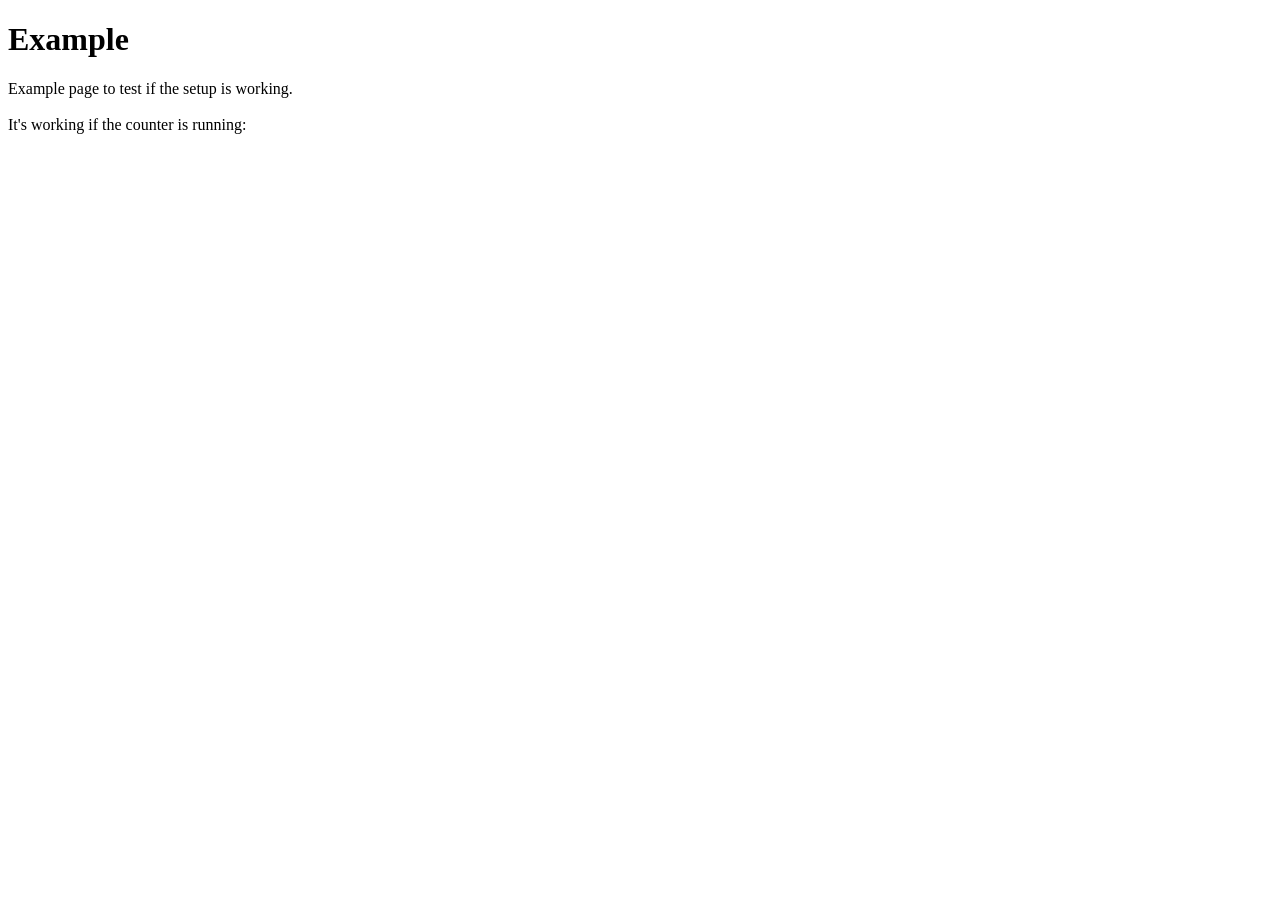
<file: javascript/example/index.html>
<!DOCTYPE html>
<html lang="en">
  <head>
    <meta charset="UTF-8" />
    <meta http-equiv="X-UA-Compatible" content="IE=edge" />
    <meta name="viewport" content="width=device-width, initial-scale=1.0" />
    <title>Example</title>
  </head>
  <body>
    <h1>Example</h1>

    <div>Example page to test if the setup is working.</div>

    <br />

    <div>
      It's working if the counter is running: <span id="counter"></span>
    </div>

    <script type="module" src="logic.js"></script>
  </body>
</html>
</file>
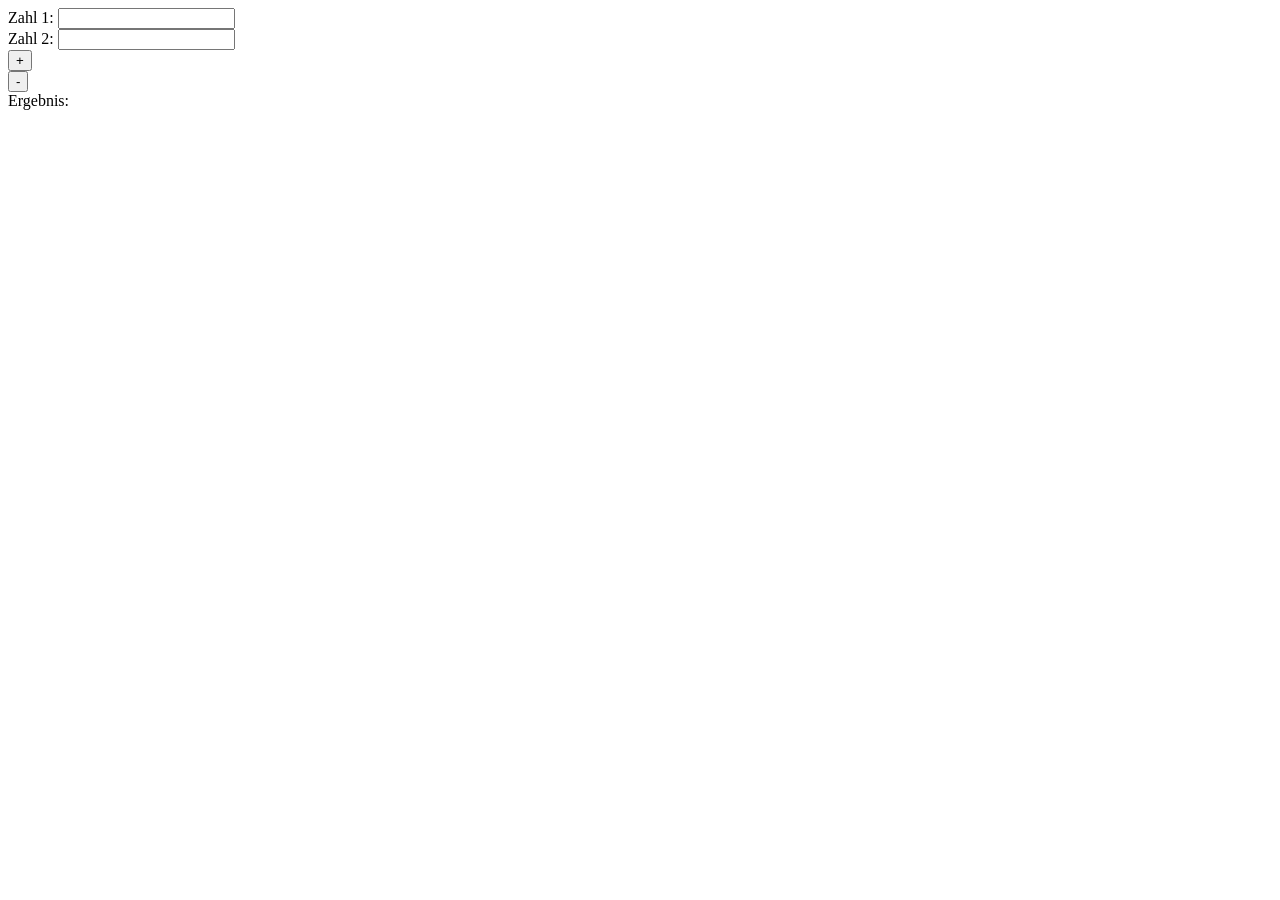
<file: javascript/02-Taschenrechner/solution/index.html>
<html>
  <head>
    <title>Taschenrechner</title>
    <meta charset="UTF-8" />
    <meta name="viewport" content="width=device-width, initial-scale=1.0" />
  </head>
  <body>
    Zahl 1: <input type="number" id="zahl1" /><br />
    Zahl 2: <input type="number" id="zahl2" /><br />
    <button id="plusButton">+</button><br />
    <button id="minusButton">-</button><br />
    Ergebnis:<span id="result"></span>

    <script src="./app.js" type="module"></script>
  </body>
</html>
</file>
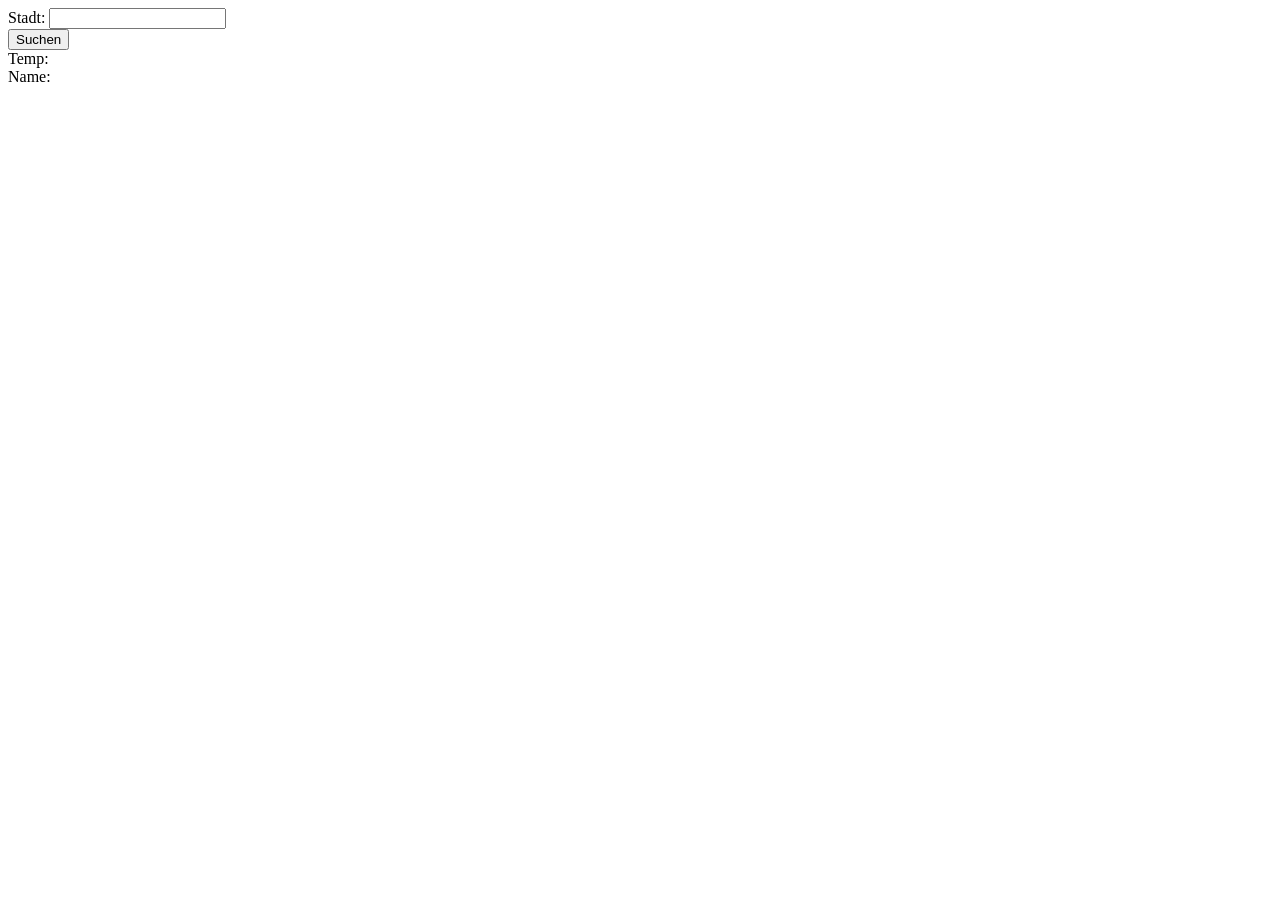
<file: javascript/04-weather/solution/index.html>
<html>
  <head>
    <title>open weather</title>
    <meta charset="UTF-8" />
    <meta name="viewport" content="width=device-width, initial-scale=1.0" />
  </head>
  <body>
    Stadt: <input id="city" /><br />
    <button id="search">Suchen</button><br />
    Temp: <span id="outTemp"></span><br />
    Name: <span id="outName"></span><br />

    <script src="./app.js" type="module"></script>
  </body>
</html>
</file>
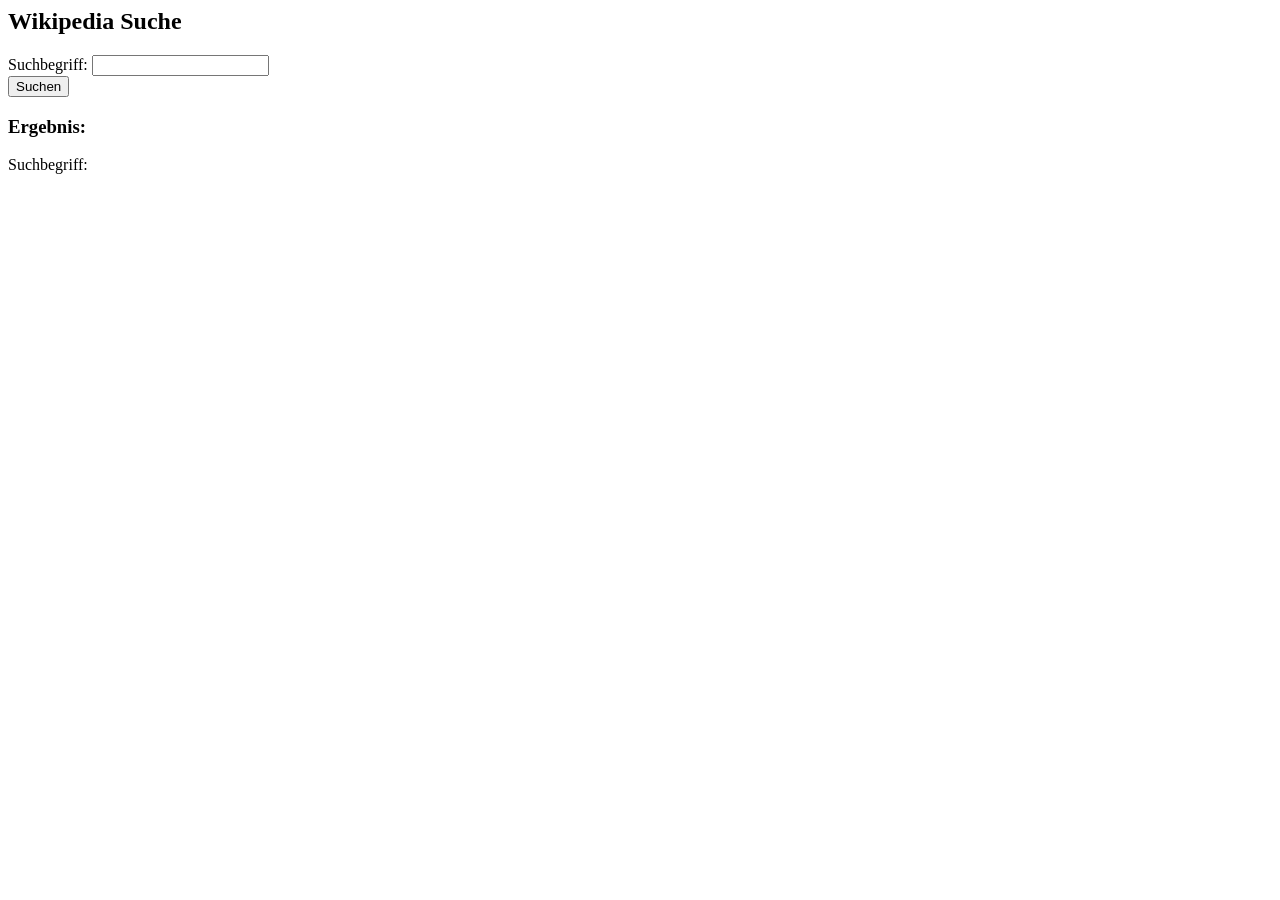
<file: javascript/05-wikipedia/solution-1/index.html>
<html>
  <head>
    <title>Wikipedia Suche</title>
    <meta charset="UTF-8" />
    <meta name="viewport" content="width=device-width, initial-scale=1.0" />
  </head>
  <body>
    <h2>Wikipedia Suche</h2>
    Suchbegriff: <input id="searchInput" /><br />
    <button id="searchButton">Suchen</button><br />

    <h3>Ergebnis:</h3>
    Suchbegriff: <span id="resultSearchTerm"></span><br />

    <div id="result"></div>

    <script src="./app.js" type="module"></script>
  </body>
</html>
</file>
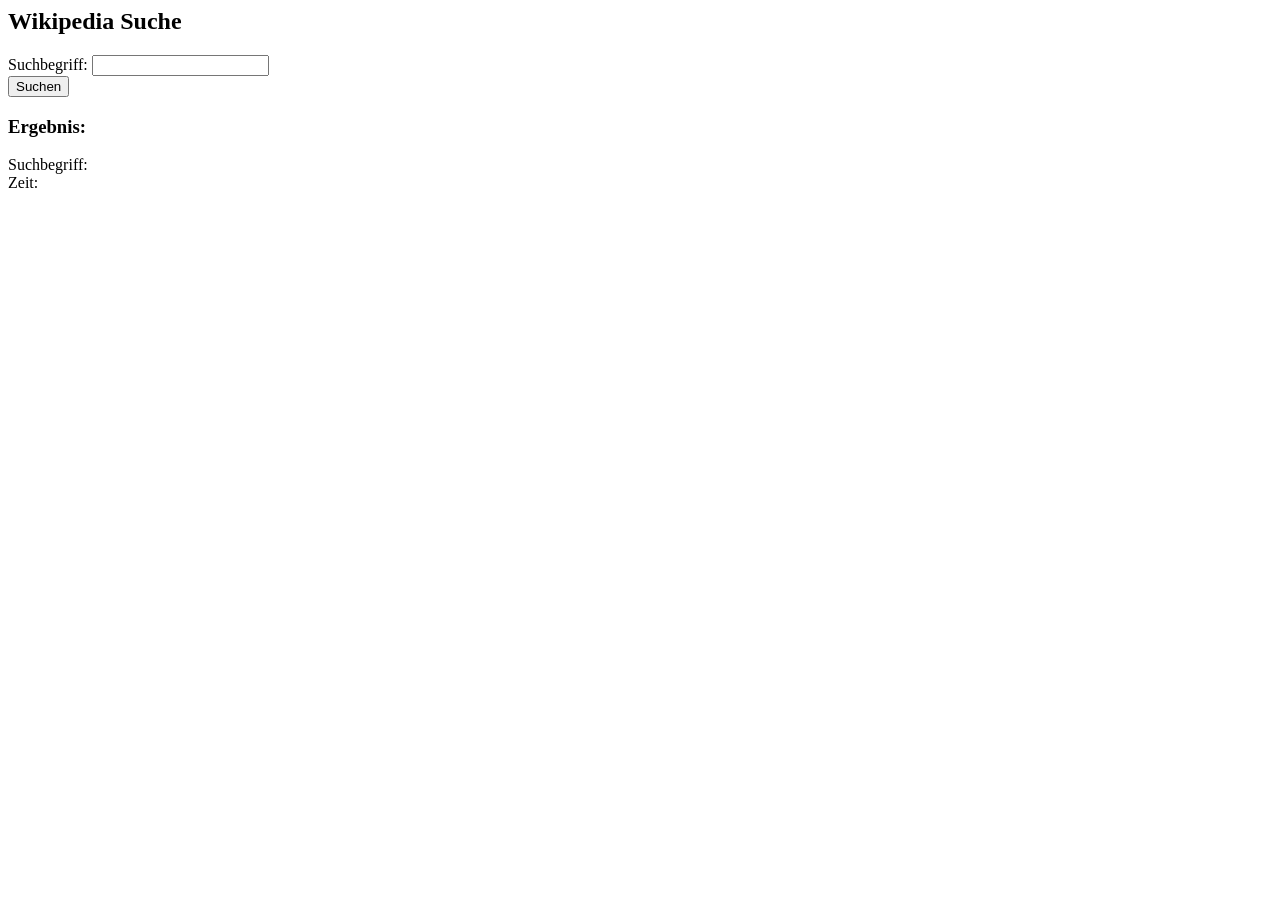
<file: javascript/05-wikipedia/solution-2/index.html>
<html>
  <head>
    <title>Wikipedia Suche</title>
    <meta charset="UTF-8" />
    <meta name="viewport" content="width=device-width, initial-scale=1.0" />
  </head>
  <body>
    <h2>Wikipedia Suche</h2>
    Suchbegriff: <input id="searchInput" /><br />
    <button id="searchButton">Suchen</button><br />

    <h3>Ergebnis:</h3>
    Suchbegriff: <span id="resultSearchTerm"></span><br />
    Zeit: <span id="resultSearchTime"></span><br />

    <div id="result"></div>

    <script src="./app.js" type="module"></script>
  </body>
</html>
</file>
